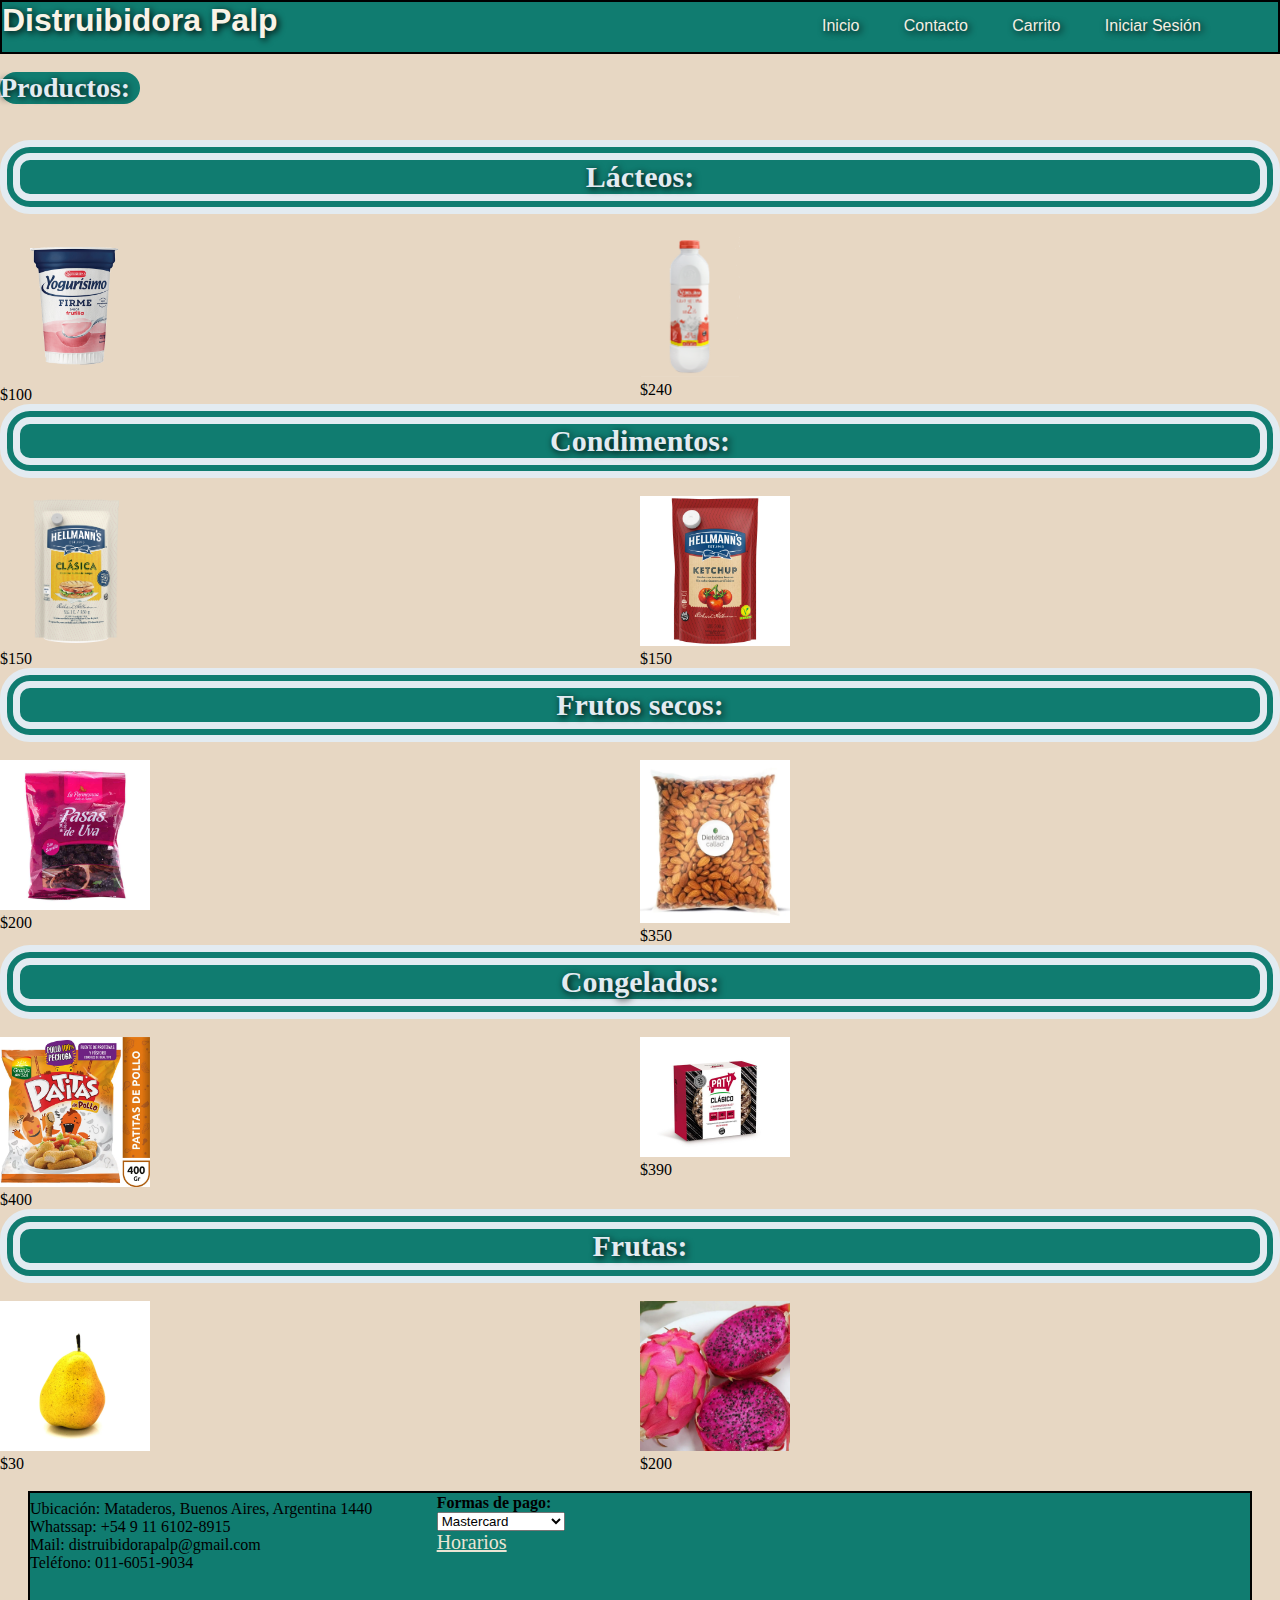
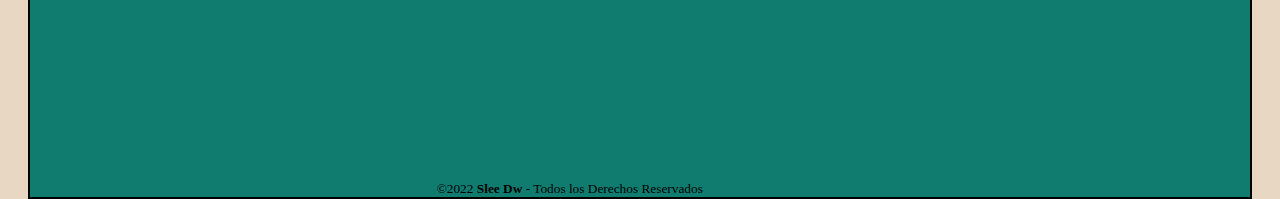
<file: index.html>
<!DOCTYPE html>
<html lang="en">
<head>
    <meta charset="UTF-8">
    <meta http-equiv="X-UA-Compatible" content="IE=edge">
    <meta name="viewport" content="width=device-width, initial-scale=1.0">
    <title>Distribuidora Palp</title> 
    <link rel="stylesheet" href="estilos.css">
</head>
<body>
   <header>
       <div class="titulo">
       <h1>Distruibidora Palp</h1>
       </div>
       <nav class="navegacion">
       <ul class="menu">
           <li class="inicio"><a href="../index.html">Inicio</a></li>
           <li class="contacto"><a href="../pages/Contacto.html">Contacto</a></li>
           <li class="carrito"><a href="../pages/Carrito.html">Carrito</a></li>
           <li class="Iniciar-sesion"><a href="../pages/Iniciarsesion.html">Iniciar Sesión</a></li>
       </ul>
        </nav>
   </header>
   <main><br>
       <h2>Productos:</h2><br><br>
        <h3>Lácteos:</h3><br>
        <section class="lacteos">
            <div class="pr1"><img src="assets/img/yogur.jpg" alt="yogur img" style="width: 150px;"><p>$100</p></div>
            <div class="pr2"><img src="assets/img/leche.jpg" alt="leche img" style="width: 100px;"><p>$240</p></div>
        </section>
               <h3>Condimentos:</h3><br>
        <section class="condimentos">
             <div class="pr3"><img src="assets/img/mayonesa.jpg" alt="mayonesa img" style="width: 150px;"><p>$150</p></div>
            <div class="pr4"><img src="assets/img/Ketchup.jpg" alt="ketchup img" style="width: 150px;"><p>$150</p></div>
        </section>
            <h3>Frutos secos:</h3><br>
            <section class="frutos-secos">
            <div class="pr5"><img src="assets/img/pasa-de-uvas.jpg" alt="pasa-de-uvas img" style="width: 150px;"><p>$200</p></div>
            <div class="pr6"><img src="assets/img/almendras.jpg" alt="almendras img" style="width: 150px;"><p>$350</p></div>
        </section>
            <h3>Congelados:</h3><br>
            <section class="congelados">
            <div class="pr7"><img src="assets/img/patitas-de-pollo.jpg" alt="patitas-de-pollo img" style="width: 150px;"><p>$400</p></div>
            <div class="pr8"><img src="assets/img/patys.jpg" alt="patys img" style="width: 150px;"><p>$390</p></div>
        </section>
            <h3>Frutas:</h3><br>
            <section class="frutas">
            <div class="pr9"><img src="assets/img/pera,jpg.webp" alt="pera img" style="width: 150px;"><p>$30</p></div>
            <div class="pr10"><img src="assets/img/fruta-del-dragon.jpg" alt="fruta-del-dragon img" style="width: 150px;"><p>$200</p></div>
            <br>
       </section>
   </main>
   <footer class="footer">
        <section class="datos">
            <p>Ubicación: Mataderos, Buenos Aires, Argentina 1440</p>
            <p>Whatssap: +54 9 11 6102-8915</p>
            <p>Mail: distruibidorapalp@gmail.com</p>
            <p>Teléfono: 011-6051-9034</p>
        </section>
        <div class="copy">
            <div class="pagos">
            <h4>Formas de pago:</h4>
            <select name="Formas de pago">
                <option>Mastercard</option>
                <option>Paypal</option>
                <option>Pagos en efectivo</option>
                <option>Visa</option>
            </select><br>
            
            <a href="/pages/Horarios.html">Horarios</a><br>
        </div>
            <small>&copy;2022 <b>Slee Dw</b> - Todos los Derechos Reservados</small>
        
        </div>
        <section>
            <iframe src="https://www.google.com/maps/embed?pb=!1m18!1m12!1m3!1d3281.816721628955!2d-58.57005134982116!3d-34.659331280349086!2m3!1f0!2f0!3f0!3m2!1i1024!2i768!4f13.1!3m3!1m2!1s0x95bcc7c50e76a93b%3A0x64c4371dc0320df6!2sArgentina%201440%2C%20B1704DIX%20Ramos%20Mej%C3%ADa%2C%20Provincia%20de%20Buenos%20Aires!5e0!3m2!1ses!2sar!4v1650418941927!5m2!1ses!2sar" width="400" height="300" style="border:0;" allowfullscreen="" loading="lazy" referrerpolicy="no-referrer-when-downgrade"></iframe>
        </section>     
    </footer>
</body>
</html>
</file>
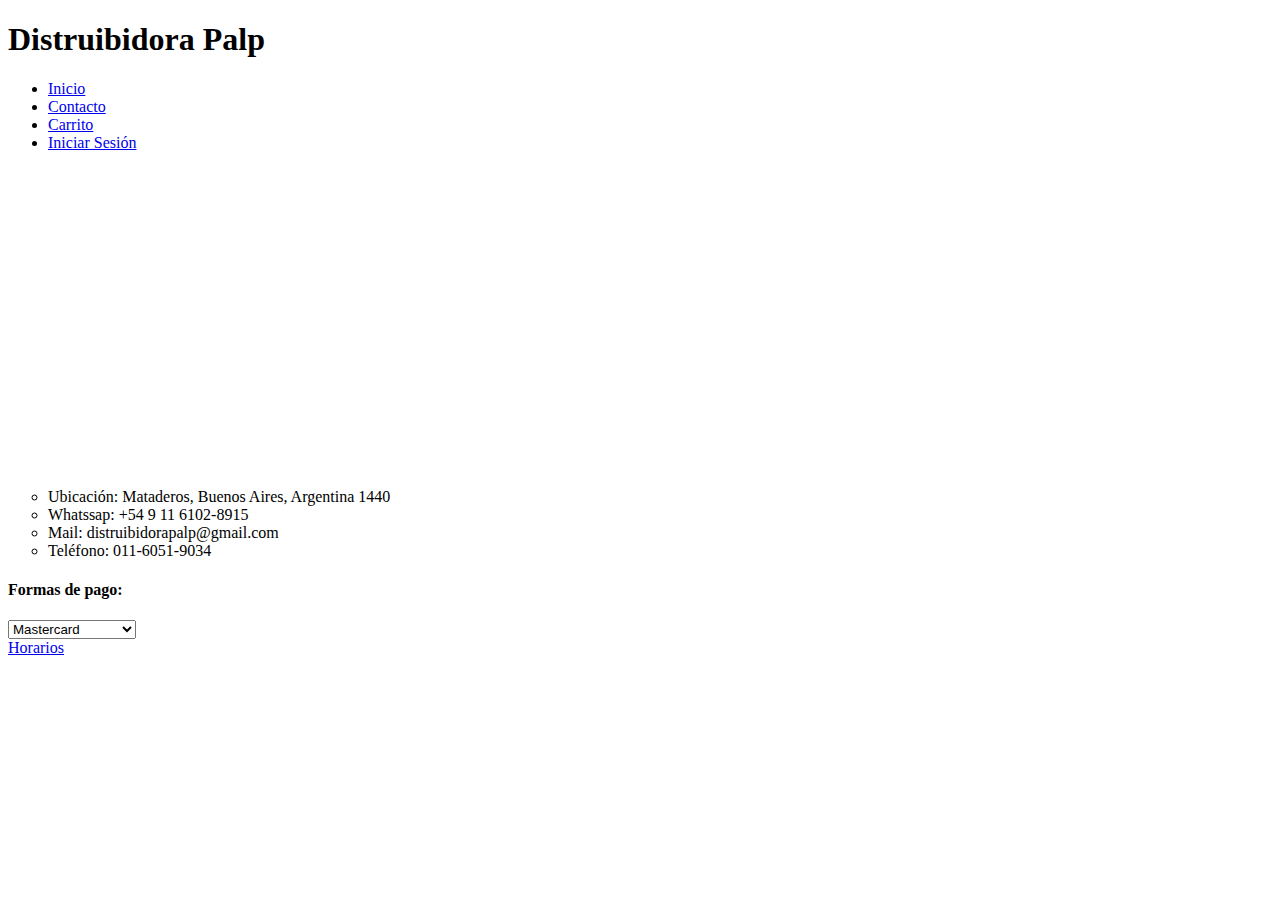
<file: pages/Carrito.html>
<!DOCTYPE html>
<html lang="en">
<head>
    <meta charset="UTF-8">
    <meta http-equiv="X-UA-Compatible" content="IE=edge">
    <meta name="viewport" content="width=device-width, initial-scale=1.0">
    <title>Document</title>
</head>
<body>
    <header>
        <h1>Distruibidora Palp</h1>
        <ul>
            <li><a href="../index.html">Inicio</a></li>
            <li><a href="../pages/Contacto.html">Contacto</a></li>
            <li><a href="../pages/Carrito.html">Carrito</a></li>
            <li><a href="../pages/Iniciarsesion.html">Iniciar Sesión</a></li>
        </ul>
 
    </header>
    <footer>
        <iframe src="https://www.google.com/maps/embed?pb=!1m18!1m12!1m3!1d3281.816721628955!2d-58.57005134982116!3d-34.659331280349086!2m3!1f0!2f0!3f0!3m2!1i1024!2i768!4f13.1!3m3!1m2!1s0x95bcc7c50e76a93b%3A0x64c4371dc0320df6!2sArgentina%201440%2C%20B1704DIX%20Ramos%20Mej%C3%ADa%2C%20Provincia%20de%20Buenos%20Aires!5e0!3m2!1ses!2sar!4v1650418941927!5m2!1ses!2sar" width="400" height="300" style="border:0;" allowfullscreen="" loading="lazy" referrerpolicy="no-referrer-when-downgrade"></iframe>    
        <section>
            <ul type="circle">
                <li>Ubicación: Mataderos, Buenos Aires, Argentina 1440</li>
                <li>Whatssap: +54 9 11 6102-8915</li>
                <li>Mail: distruibidorapalp@gmail.com</li>
                <li>Teléfono: 011-6051-9034</li>
            </ul>        
        </section>
        <section>
            <h4>Formas de pago:</h4>
            <select name="Formas de pago">
                <option>Mastercard</option>
                <option>Paypal</option>
                <option>Pagos en efectivo</option>
                <option>Visa</option>
            </select>
        </section>    
        <section>
            <a href="/pages/Horarios.html">Horarios</a>
        </section>      
    </footer>
    
</body>
</html>
</file>
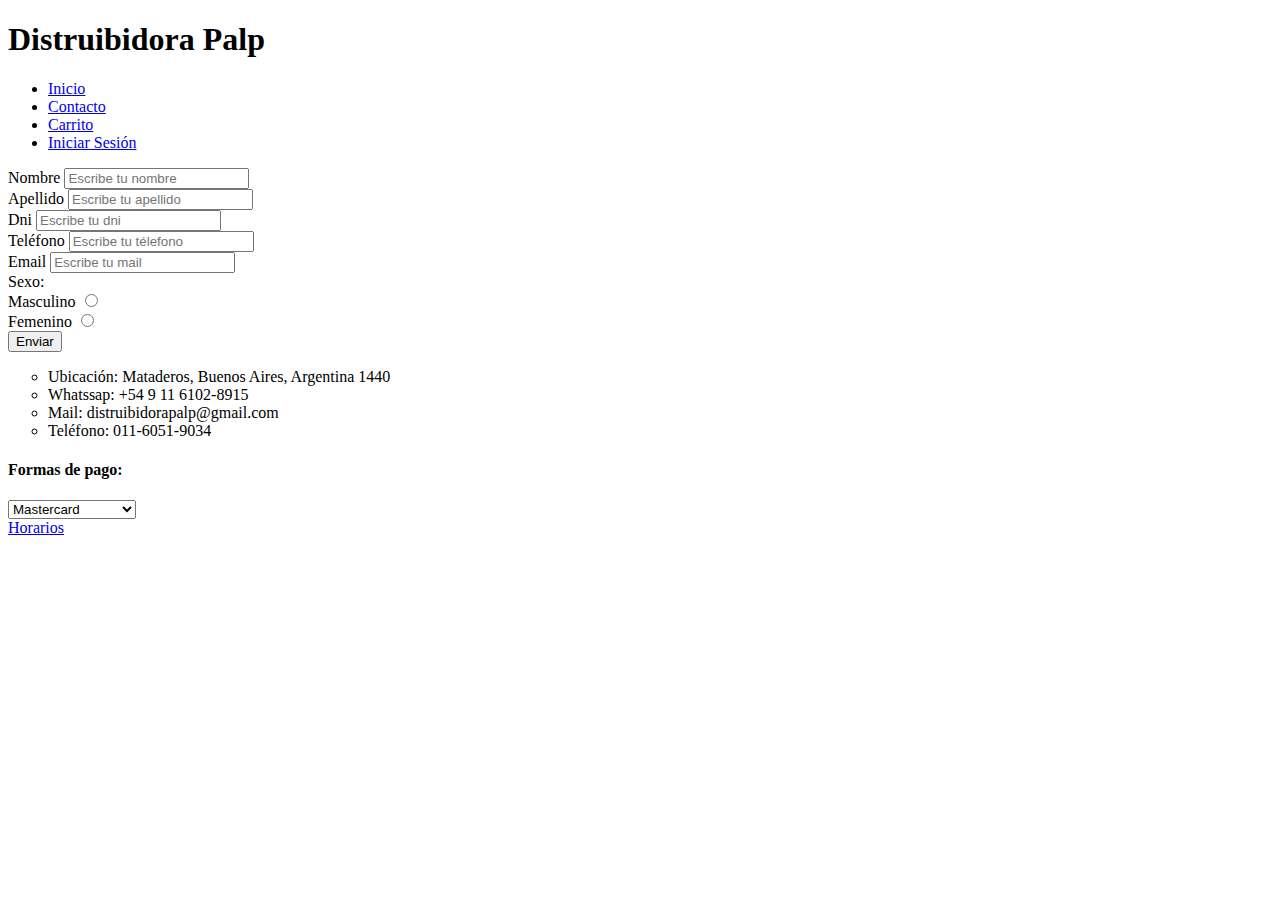
<file: pages/Contacto.html>
<!DOCTYPE html>
<html lang="en">
<head>
    <meta charset="UTF-8">
    <meta http-equiv="X-UA-Compatible" content="IE=edge">
    <meta name="viewport" content="width=device-width, initial-scale=1.0">
    <title>Document</title>
</head>
<body>
    <header>
        <h1>Distruibidora Palp</h1>
        <ul>
            <li><a href="../index.html">Inicio</a></li>
            <li><a href="../pages/Contacto.html">Contacto</a></li>
            <li><a href="../pages/Carrito.html">Carrito</a></li>
            <li><a href="../pages/Iniciarsesion.html">Iniciar Sesión</a></li>
        </ul>
 
    </header>
        <main>
            <form action="enviar.php" method="post" enctype="text/plain">
                <label for="name1">Nombre</label>
                <Input type="text" placeholder="Escribe tu nombre" required name="name1"></Input><br>
                <label for="apellido">Apellido</label>
                <Input type="text" placeholder="Escribe tu apellido" required name="apellido"></Input><br>
                <label for="dni">Dni</label>
                <input type="number" placeholder="Escribe tu dni" required name="dni"><br>
                <label for="teléfono">Teléfono</label>
                <input type="number" placeholder="Escribe tu télefono" name="teléfono" required><br>
                <label for="mail">Email</label>
                <input type="mail" placeholder="Escribe tu mail"  name="mail" required><br>
                <label for="">Sexo:</label><br>
                <label for="">Masculino</label>
                <input type="radio" name="Sexo"><br>
                <label for="">Femenino</label>
                <input type="radio" name="Sexo"><br>
                <input type="submit" value="Enviar"><br>

            </form>
        </main>
    <footer>
        <section>
            <ul type="circle">
                <li>Ubicación: Mataderos, Buenos Aires, Argentina 1440</li>
                <li>Whatssap: +54 9 11 6102-8915</li>
                <li>Mail: distruibidorapalp@gmail.com</li>
                <li>Teléfono: 011-6051-9034</li>
            </ul>        
        </section>
        <section>
            <h4>Formas de pago:</h4>
            <select name="Formas de pago">
                <option>Mastercard</option>
                <option>Paypal</option>
                <option>Pagos en efectivo</option>
                <option>Visa</option>
            </select>
        </section> 
        <section>
            <a href="/pages/Horarios.html">Horarios</a>
        </section>
        <iframe src="https://www.google.com/maps/embed?pb=!1m18!1m12!1m3!1d3281.816721628955!2d-58.57005134982116!3d-34.659331280349086!2m3!1f0!2f0!3f0!3m2!1i1024!2i768!4f13.1!3m3!1m2!1s0x95bcc7c50e76a93b%3A0x64c4371dc0320df6!2sArgentina%201440%2C%20B1704DIX%20Ramos%20Mej%C3%ADa%2C%20Provincia%20de%20Buenos%20Aires!5e0!3m2!1ses!2sar!4v1650418941927!5m2!1ses!2sar" width="400" height="300" style="border:0;" allowfullscreen="" loading="lazy" referrerpolicy="no-referrer-when-downgrade"></iframe>             
    </footer>
</body>
</html>
</file>
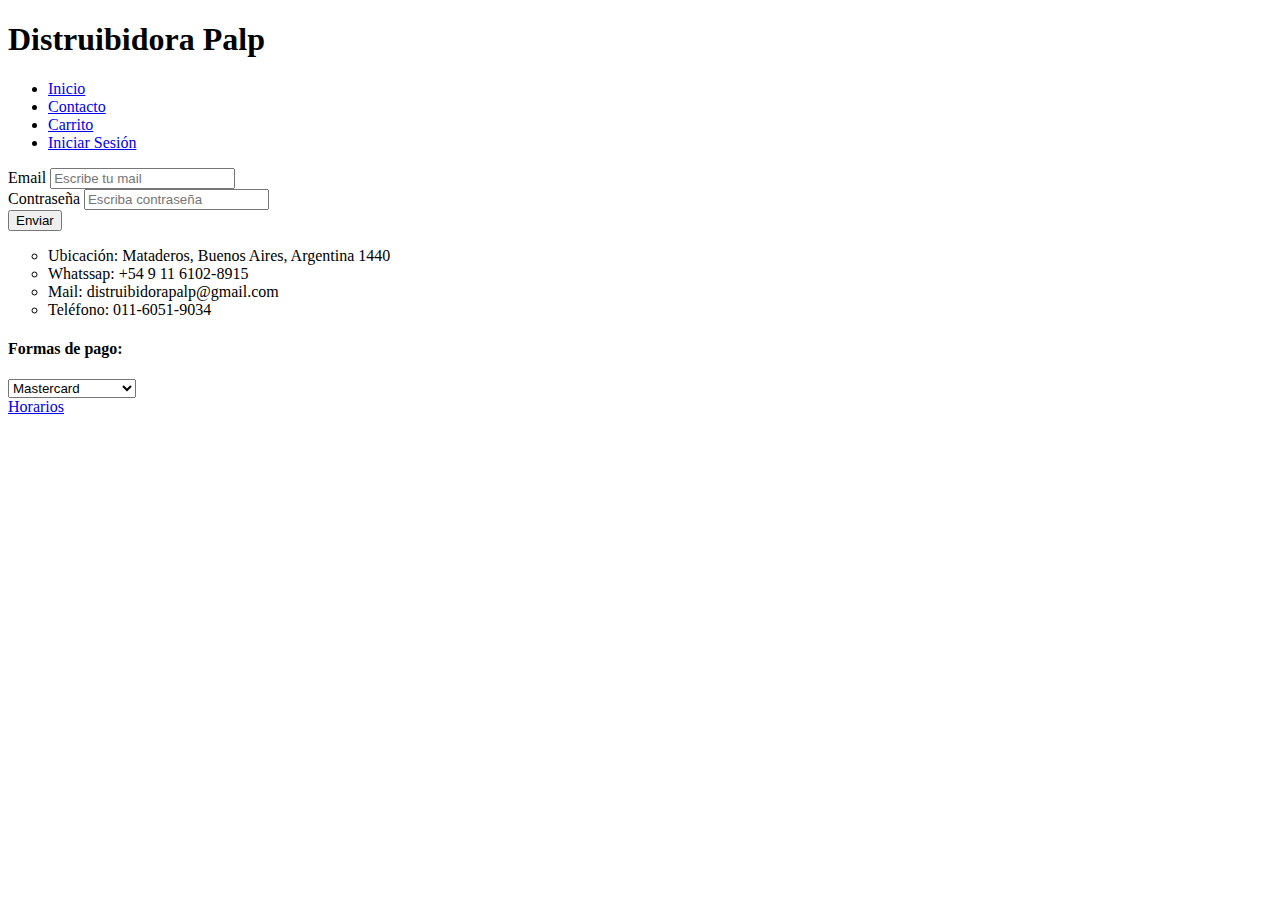
<file: pages/Iniciarsesion.html>
<!DOCTYPE html>
<html lang="en">
<head>
    <meta charset="UTF-8">
    <meta http-equiv="X-UA-Compatible" content="IE=edge">
    <meta name="viewport" content="width=device-width, initial-scale=1.0">
    <title>Document</title>
</head>
<body>
    <header>
        <h1>Distruibidora Palp</h1>
        <ul>
            <li><a href="../index.html">Inicio</a></li>
            <li><a href="../pages/Contacto.html">Contacto</a></li>
            <li><a href="../pages/Carrito.html">Carrito</a></li>
            <li><a href="../pages/Iniciarsesion.html">Iniciar Sesión</a></li>
        </ul>
 
    </header>
    <main>
        <form action="enviar.php" method="post" enctype="text/plain">
            <label for="mail">Email</label>
            <input type="mail" placeholder="Escribe tu mail"  name="mail" required><br>
            <label for="contraseña">Contraseña</label>
            <input type="password" placeholder="Escriba contraseña" required><br>
            <input type="submit" value="Enviar"><br>
        </form>
    </main>
    <footer>
        <section>
            <ul type="circle">
                <li>Ubicación: Mataderos, Buenos Aires, Argentina 1440</li>
                <li>Whatssap: +54 9 11 6102-8915</li>
                <li>Mail: distruibidorapalp@gmail.com</li>
                <li>Teléfono: 011-6051-9034</li>
            </ul>        
        </section>
        <section>
            <h4>Formas de pago:</h4>
            <select name="Formas de pago">
                <option>Mastercard</option>
                <option>Paypal</option>
                <option>Pagos en efectivo</option>
                <option>Visa</option>
            </select>
        </section> 
        <section>
            <a href="/pages/Horarios.html">Horarios</a>
        </section> 
        <iframe src="https://www.google.com/maps/embed?pb=!1m18!1m12!1m3!1d3281.816721628955!2d-58.57005134982116!3d-34.659331280349086!2m3!1f0!2f0!3f0!3m2!1i1024!2i768!4f13.1!3m3!1m2!1s0x95bcc7c50e76a93b%3A0x64c4371dc0320df6!2sArgentina%201440%2C%20B1704DIX%20Ramos%20Mej%C3%ADa%2C%20Provincia%20de%20Buenos%20Aires!5e0!3m2!1ses!2sar!4v1650418941927!5m2!1ses!2sar" width="400" height="300" style="border:0;" allowfullscreen="" loading="lazy" referrerpolicy="no-referrer-when-downgrade"></iframe>            
    </footer>
</body>
</html>
</file>
<file: estilos.css>
*{
    margin: 0%;
    padding: 0%;
}
header{
    background-color: rgb(16, 124, 112);
    font-family: 'Franklin Gothic Medium', 'Arial Narrow', Arial, sans-serif;
    border: 2px solid;
    height: 50px;
    align-items: flex-end;
}
header h1{
    float: left;
    text-align: left;
    color: rgb(249, 243, 231);
    text-shadow: 2px 2px 7px black;
}
header li a{
    
    text-shadow: 2px 2px 7px black;
}
header li{
    display: inline-block;
    width: auto;
}
header li a{
    text-decoration: none;
    color: rgb(244, 239, 227);
}
header li a:hover{
    color: rgb(16, 16, 17);
}
body{
    background-color: rgb(231, 215, 195); 
   
}
footer{
    background-color:  rgb(16, 124, 112);
    border: 2px solid
}
h2{
    color: rgb(227, 235, 241);
    background-color: #107c70;
    text-align: left;
    font-size: 28px;
    border-style: initial;
    border-radius: 50px;
    border-width: 50px;
    width: 140px;
    text-shadow: 1px 1px 7px black;
}
footer a{
    color: rgb(235, 229, 212);
    font-size: 20px;

}
footer a:hover{
    color: rgb(6, 6, 6);
}
footer li{
    font-family: 'Times New Roman', Times, serif;
    font-size: 17px;
}
.lacteos{
    display: grid;
    grid-template-columns: repeat(2,1fr);
    grid-template-areas: "pr1 pr2";
    overflow-x: scroll;
}

.condimentos{
    display: grid;
    grid-template-columns: repeat(2,1fr);
    grid-template-areas: "pr3 pr4";
    overflow-x: scroll;
}
.frutos-secos{
    display: grid;
    grid-template-columns: repeat(2,1fr);
    grid-template-areas: "pr5 pr6";
    overflow-x: scroll;
}
.congelados{
    display: grid;
    grid-template-columns: repeat(2,1fr);
    grid-template-areas: "pr7 pr8";
    overflow-x: scroll;
}
.frutas{
    display: grid;
    grid-template-columns: repeat(2,1fr);
    grid-template-areas: "pr9 pr10";
    overflow-x: scroll;
}
h3{
    color: rgb(227, 235, 241);
    background-color: rgb(16, 124, 112);
    text-align: center;
    font-size: 30px;
    border-style: double;
    border-radius: 30px;
    border-width: 20px;
    text-shadow: 2px 2px 7px black
}
.navegacion{
    width: 420px;
    margin: 0px 800px;
}
.menu li a{
    display: block;
    padding: 15px 20px;
    transition: all .3s; 
}
.footer{
    width: 100%;
    max-width: 1220px;
    margin: auto;
    display: grid;
    grid-template-columns: repeat(3,1fr);
    grid-gap: 0px;
    padding: 0px 0px;
    justify-content: stretch;
    align-items:flex-end;
}
.footer .pagos{
    padding-bottom: 225px;
}
.footer .datos{
    padding-bottom: 225px;
}
</file>
